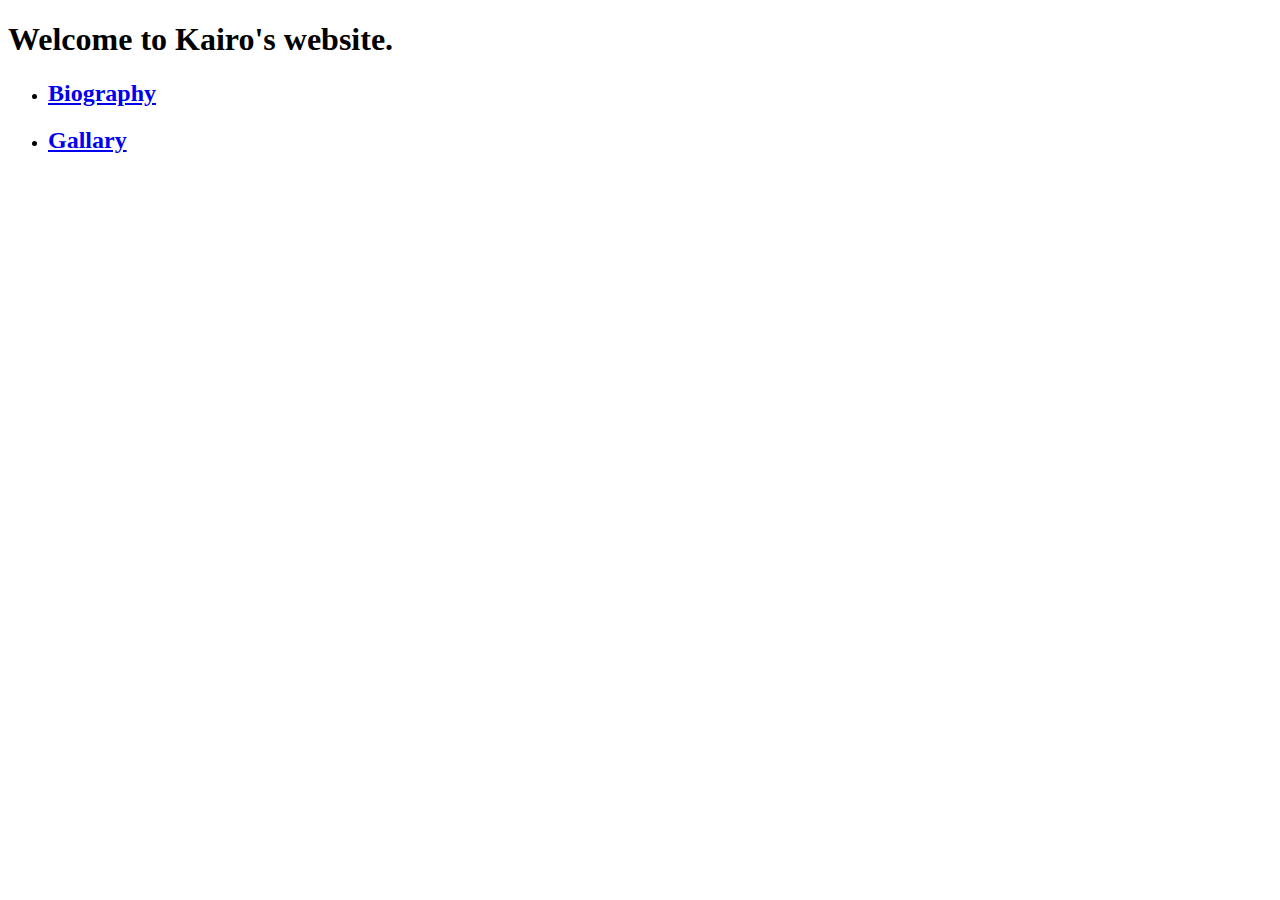
<file: index.html>
<!DOCTYPE html>
<html>

<head>

    <title>Kairo the Dog</title>
    <link rel="stylesheet" href="style.css">
</head>

<body>

    <!-- Welcome Message -->
    <h1 id="welcome">Welcome to Kairo's website.</h1>

   
    <!-- Links to other pages. -->
    <ul>
        <li> 
            <h2 id="home-bio">
                <a href="Biography.html">
                    Biography
                </a>
            </h2>
        </li>

        <li> 
            <h2>
                <a id="home-gallary" href="Gallary.html">
                Gallary
                </a>
            </h2>
        </li>
    </ul>

</body>

</html>
</file>
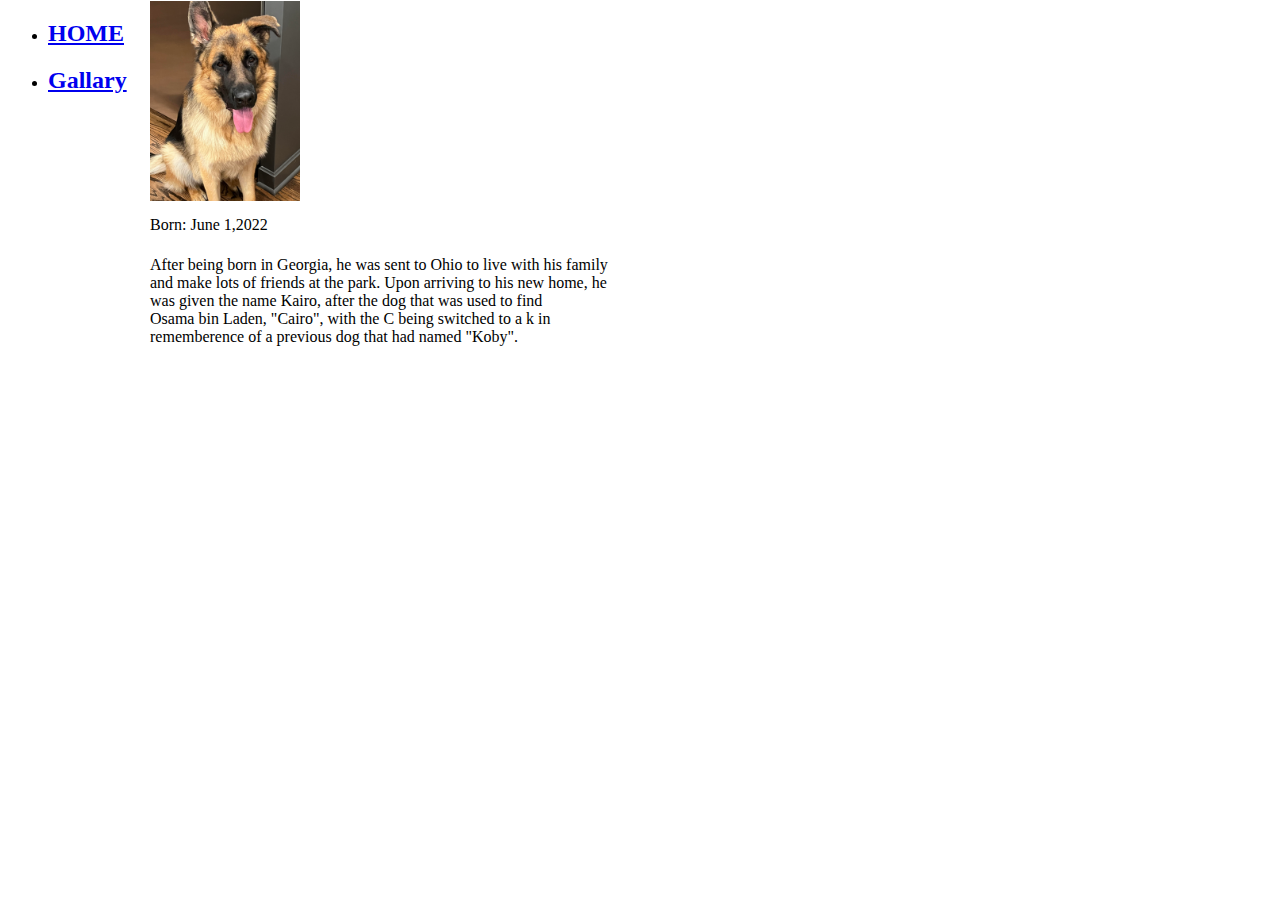
<file: Biography.html>
<!DOCTYPE html>
<html>

  <head>

    <title>Kairo-Biography</title>
    <link rel="stylesheet" href="style.css">

  </head>

  <body>
    <!-- Links -->
    <ul>
      <li>
        <h2>
          <a id="bio-home" href="/Kairo-the-Dog/index.html">
            HOME
          </a>
        </h2>
      </li>
      
      <li>
        <h2>
          <a id="bio-gallary" href="Gallary.html">
            Gallary
          </a>
        </h2>
      </li>
    </ul>

    <!-- Images -->
    <img id="smile1_b" src="./Images/smile1.jpg">
    
    <!-- Text -->
    <p id="life">Born: June 1,2022</p>
    
    <p id="bio">
      After being born in Georgia, he was sent to Ohio to live with his family<br>
      and make lots of friends at the park. Upon arriving to his new home, he<br>
      was given the name Kairo, after the dog that was used to find<br>
      Osama bin Laden, "Cairo", with the C being switched to a k in<br>
      rememberence of a previous dog that had named "Koby".</p>

  </body>

</html>
</file>
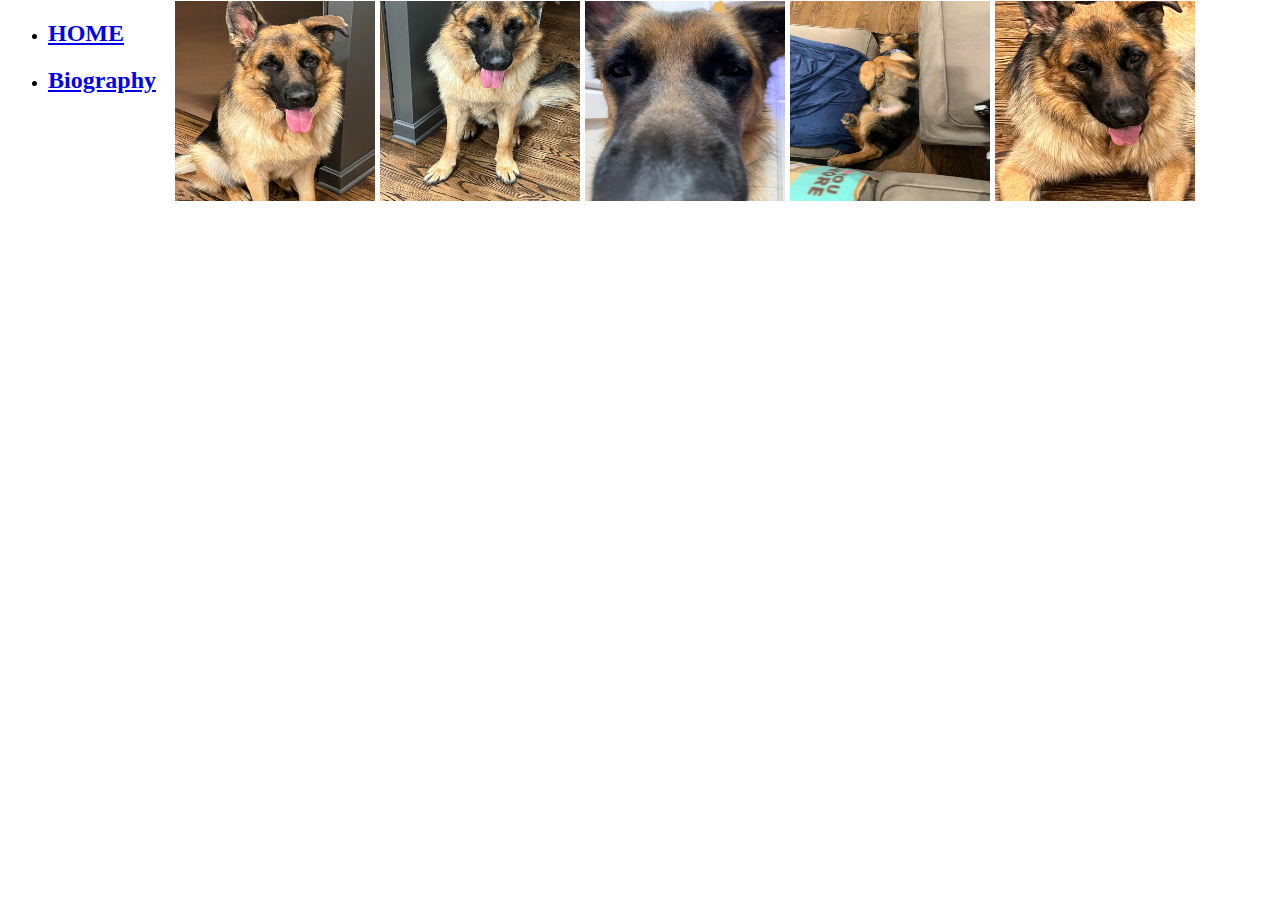
<file: Gallary.html>
<!DOCTYPE html>

<html>

<head>

    <title>Kairo-Gallary</title>
    <link rel="stylesheet" href="style.css">

</head>

<body>
    <!-- Links -->
     <uL>
        <li>
            <h2>
                <a id="gallary-home" href="index.html">
                    HOME
                </a>
            </h2>
        </li>
        
        <li>
            <h2>
                <a id="gallary-bio" href="Biography.html">
                    Biography
                </a>
            </h2>
        </li>
    </uL>
    
    <!-- Images -->
    <img id="smile1_g" src="./Images/smile1.jpg">
    <img id="smile2" src="./Images/smile2.jpg">
    <img id="closcam" src="./Images/closecam.jpg">
    <img id="felloffcouch" src="./Images/felloffcouch.jpg">
    <img id="down" src="./Images/layingdown.jpg">

</body>

</html>
</file>
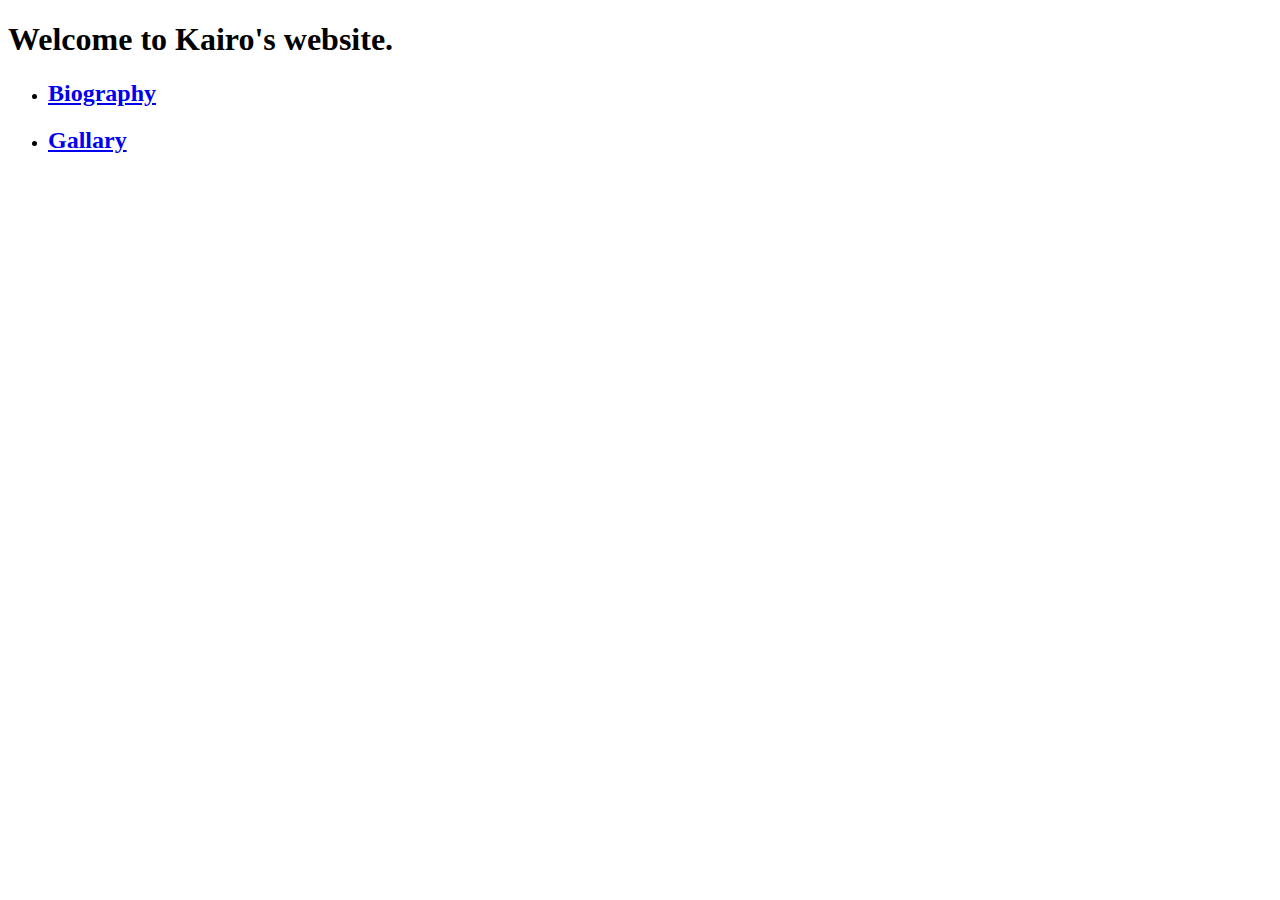
<file: Mainpage.html>
<!DOCTYPE html>
<html>

<head>

    <title>Kairo_the_dog</title>

</head>

<body>

    <h1>Welcome to Kairo's website.</h1>

    <ul>
        <li> 
            <h2><a href="Biography.html">
                Biography
                </a></h1>
        </li>

        <li> 
            <h2><a href="Gallary.html">
                Gallary
                </a></h1>
        </li>
    </ul>
</body>

</html>
</file>
<file: style.css>
/*Default design---------------------------------------------------------------------*/

/*index*/

/*Biography*/

#smile1_b{
    position:absolute;
    top:1px;
    left:150px;
    height:200px;
}

#life{
    position:absolute;
    top:200px;
    left:150px;
}

#bio{
    position:absolute;
    top:240px;
    left:150px;
}

/*Gallary*/

#smile1_g{
    position:absolute;
    left:175px;
    top:1px;
    height:200px;
    width:200px;
}

#smile2{
    position:absolute;
    left:380px;
    top:1px;
    height:200px;
    width:200px;
}

#closcam{
    position:absolute;
    left:585px;
    top:1px;
    height:200px;
    width:200px;
}

#felloffcouch{
    position:absolute;
    left:790px;
    top:1px;
    height:200px;
    width:200px;
}

#down{
    position:absolute;
    left:995px;
    top:1px;
    height:200px;
    width:200px;
}

/*Media Queries-----------------------------------------------------------------------------*/


/*Phone*/
@media screen and (max-width:1170px){
    
    /*index*/
    #welcome {
        font-size: 125px; 
      }
    #home-bio{
        font-size: 75px;
    }

    #home-gallary{
        font-size:75px;
    }
    
    /*Biography*/
    #smile1_b{
        position:absolute;
        top:1px;
        left:150px;
        height:675px;
    }
    
    #life{
        position:absolute;
        top:200px;
        left:150px;
    }
    
    #bio{
        position:absolute;
        top:500px;
        left:75px;
    }
    
    
    /*Gallary*/
    #smile1_g{
        position:absolute;
        left:175px;
        top:1px;
        height:200px;
        width:200px;
    }
    
    #smile2{
        position:absolute;
        left:380px;
        top:1px;
        height:200px;
        width:200px;
    }
    
    #closcam{
        position:absolute;
        left:585px;
        top:1px;
        height:200px;
        width:200px;
    }
    
    #felloffcouch{
        position:absolute;
        left:790px;
        top:1px;
        height:200px;
        width:200px;
    }
    
    #down{
        position:absolute;
        left:995px;
        top:1px;
        height:200px;
        width:200px;
    }
    
}
</file>
